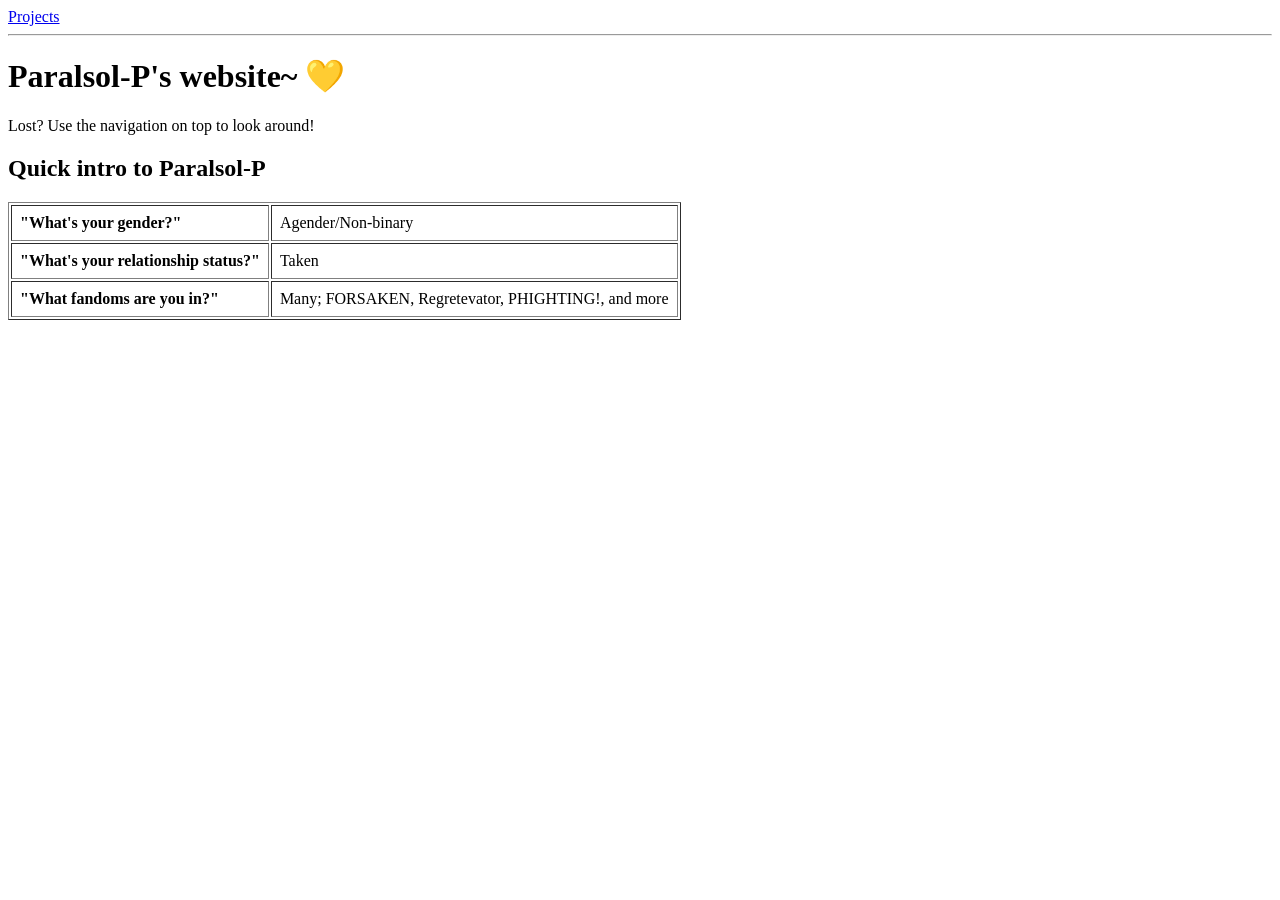
<file: index.html>
<!DOCTYPE html>
<html>
<head>
  <title>Paralsol-P's website</title>
</head>
<body>
  
<nav>
 <a href="projects.html">Projects</a>
</nav>
<hr>

<h1>Paralsol-P's website~ 💛</h1>
  <p>Lost? Use the navigation on top to look around!</p>

<h2>Quick intro to Paralsol-P</h2>
  <table border="1" cellpadding="8">
    <tr>
      <td><strong>"What's your gender?"</strong></td>
      <td>Agender/Non-binary</td>
    </tr>
    <tr>
      <td><strong>"What's your relationship status?"</strong></td>
      <td>Taken</td>
    </tr>
    <tr>
      <td><strong>"What fandoms are you in?"</strong></td>
      <td>Many; FORSAKEN, Regretevator, PHIGHTING!, and more</td>
    </tr>
  </table>
</body>
</html>
</file>
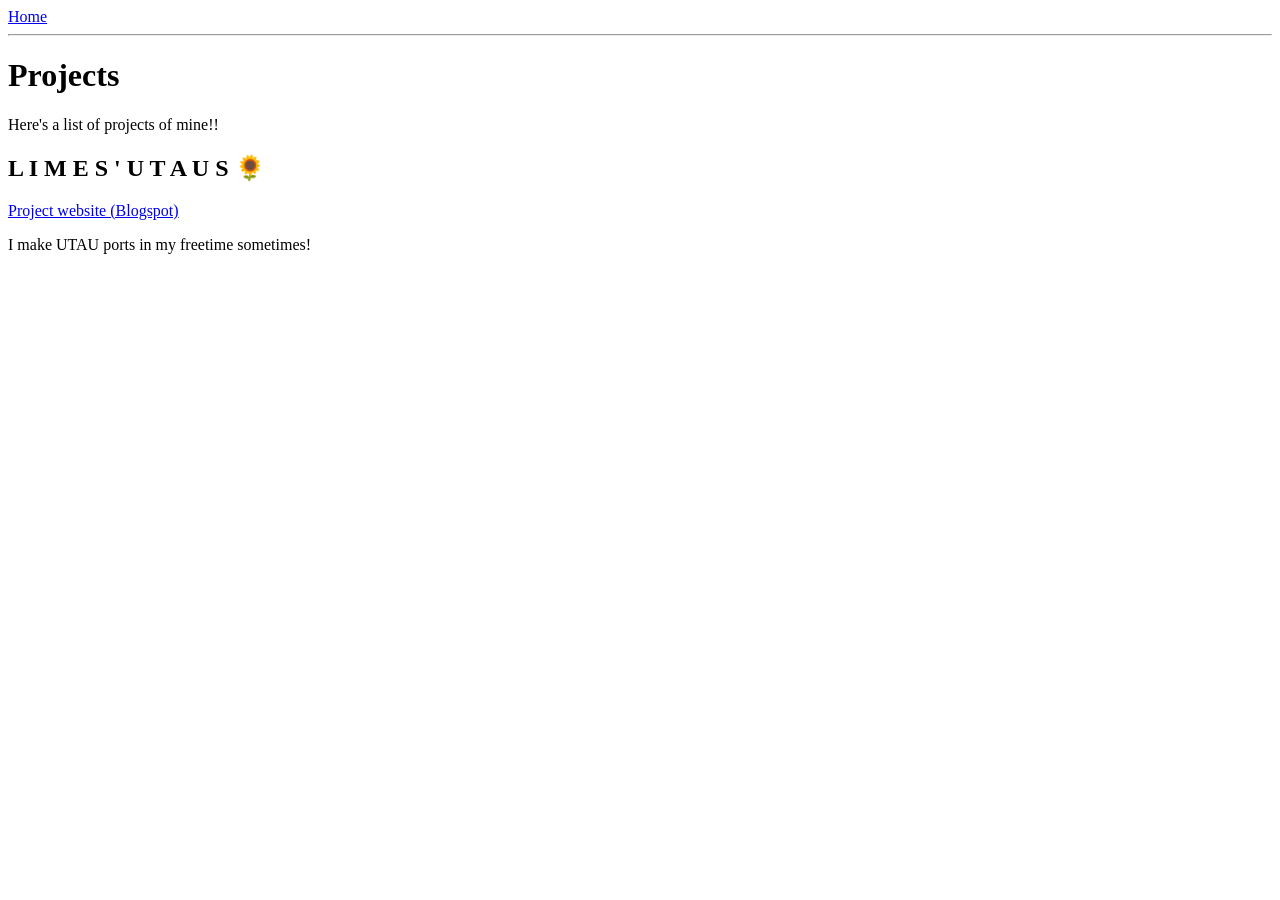
<file: projects.html>
<!DOCTYPE html>
<html>
<head>
  <title>Paralsol's projects 🌻</title>
</head>
<body>

  <nav>
    <a href="index.html">Home</a>
  </nav>
  <hr>

  <h1>Projects</h1>
  <p>Here's a list of projects of mine!!</p>
  
  <div class="limesutau">
  <h2>L I M E S '  U T A U S 🌻</h2>
  <a href="https://limesutau.blogspot.com">Project website (Blogspot)</a>
  <p>I make UTAU ports in my freetime sometimes!</p>
</file>
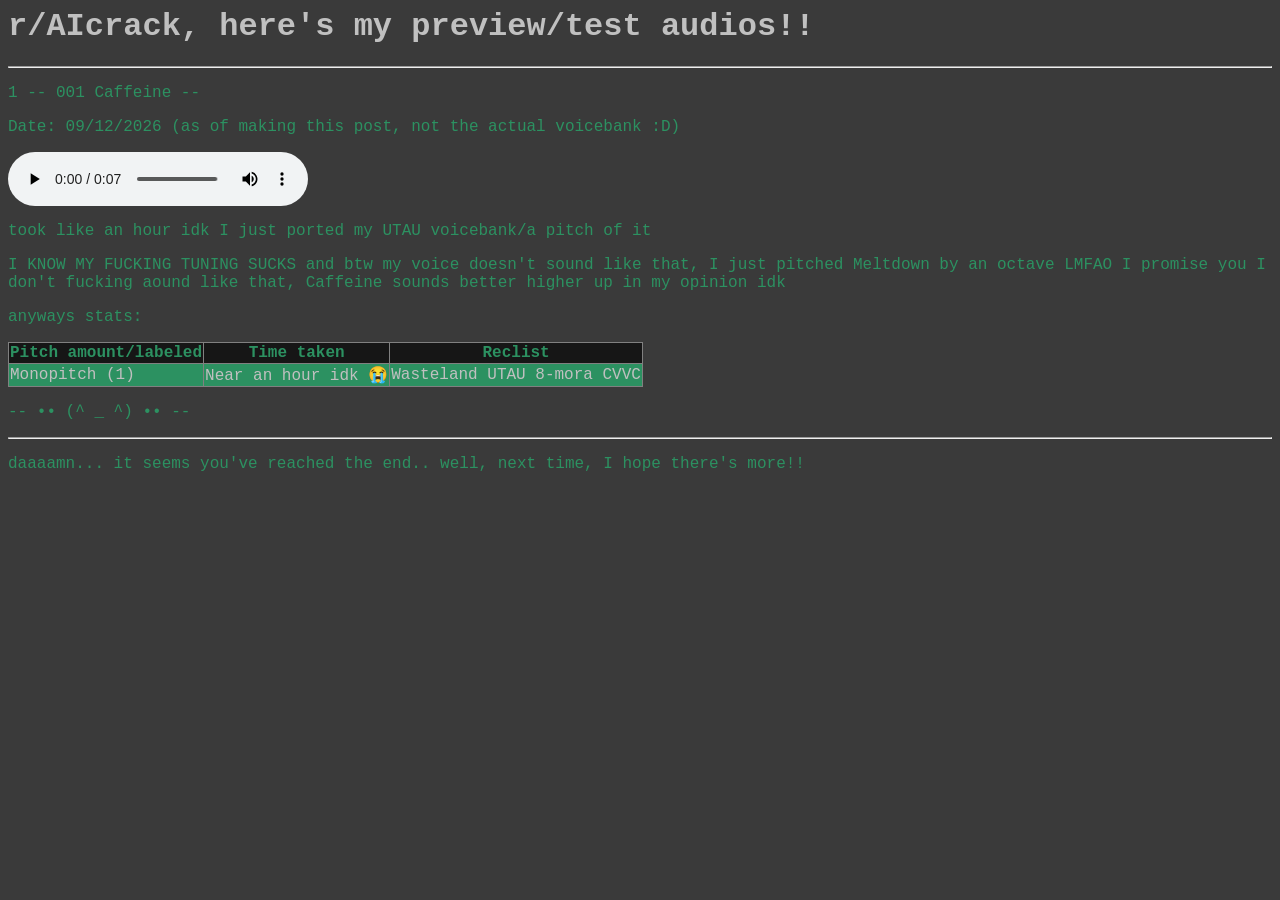
<file: AIcrack-preview/test.html>
<html>
<head>
  <title>Bro i was bored so I made this</title>
  <link rel="stylesheet" href="svr1.css">
</head>

<body>
  <h1>r/AIcrack, here's my preview/test audios!!</h1>
  <hr>

  <p>1 -- 001 Caffeine --</p>
  <p>Date: 09/12/2026 (as of making this post, not the actual voicebank :D)</p>
  <audio controls>
    <source src="../audio/test/SVR1-001/test-caffeine.wav" type="audio/wav">
  </audio>
  <p>took like an hour idk I just ported my UTAU voicebank/a pitch of it</p>
  <p>I KNOW MY FUCKING TUNING SUCKS and btw my voice doesn't sound like that, I just pitched Meltdown by an octave LMFAO I promise you I don't fucking aound like that, Caffeine sounds better higher up in my opinion idk</p>
  <p>anyways stats:</p>
  <table border="1">
    <tr>
      <th>Pitch amount/labeled</th>
      <th>Time taken</th>
      <th>Reclist</th>
    </tr>
    <tr>
      <td>Monopitch (1)</td>
      <td>Near an hour idk 😭</td>
      <td>Wasteland UTAU 8-mora CVVC</td>
    </tr>
  </table>
  <p>-- •• (^ _ ^) •• --</p>
  <hr>
  <p>daaaamn... it seems you've reached the end.. well, next time, I hope there's more!!</p>
</body>
</html>
</file>
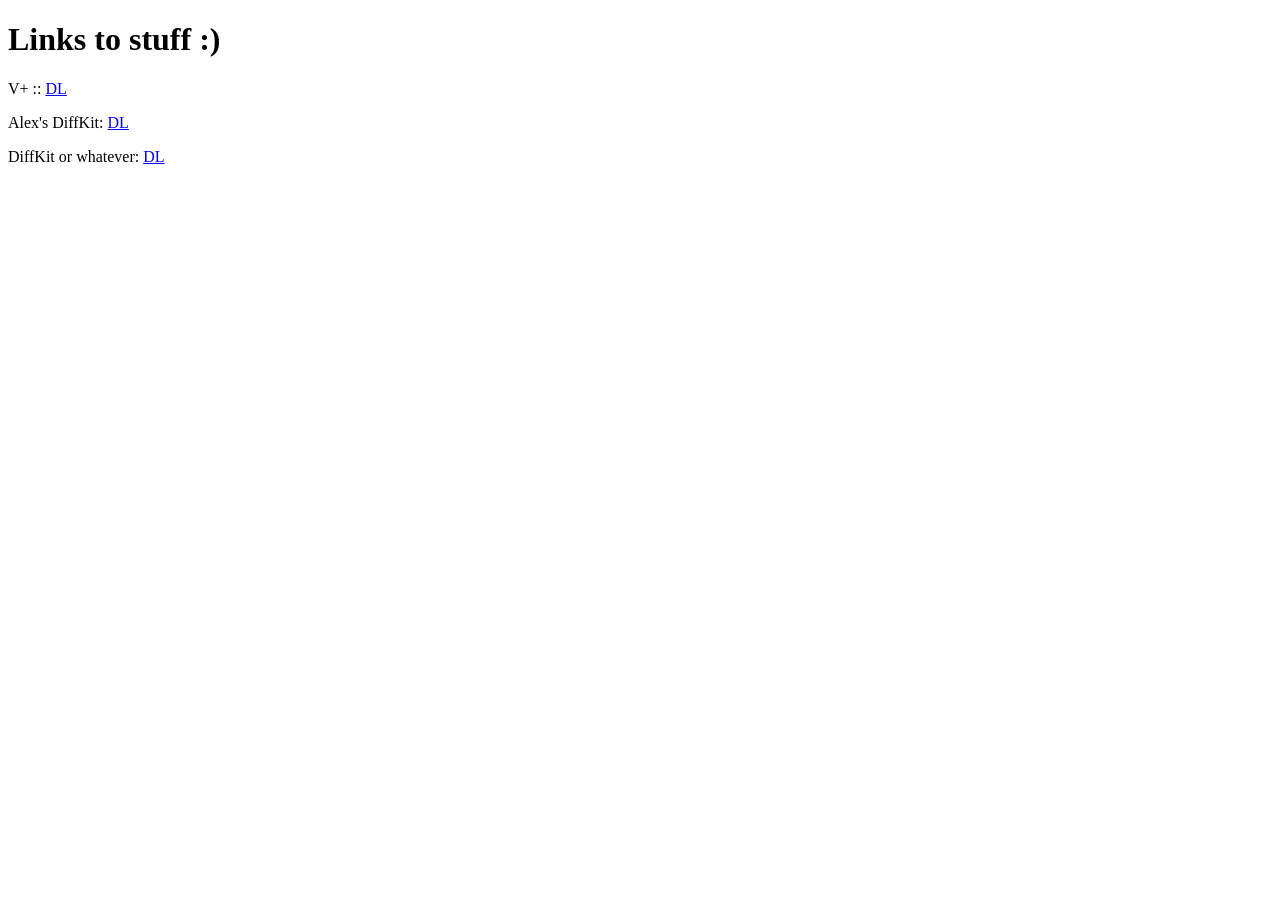
<file: Smthn/links.html>
<!DOCTYPE html>
<html>
<head>
  <title>Shhh links</title>
</head>
<body>

  
  <h1>Links to stuff :)</h1>
  <p>V+ :: <a href="https://rb.gy/e53n68">DL</a></p>
  <p>Alex's DiffKit: <a href="https://mega.nz/file/NBoSVKSC#dFFAT1FLjXLFnxkxq0hJCygS38hwprx2D8Ck--2JPC0">DL</a></p>
  <p>DiffKit or whatever: <a href="https://drive.google.com/file/d/1nz8JoRLE0TaPOIODUg155yz1y-L5L2ll/view?usp=drive_link">DL</a></p>
</body>
</html>
</file>
<file: AIcrack-preview/svr1.css>
body {
  font-family: "Courier New", Courier, monospace;
  background-color: #3A3A3A;
}

h1 {
  color: #C0C0C0;
}

p {
  color: #2C9161;
}

table {
  background-color: #C0C0C0;
  border-collapse: collapse;
}

th {
  background-color: #161616;
  color: #2C9161;
}

td {
  background-color: #2C9161;
  color: #C0C0C0;
}
</file>
